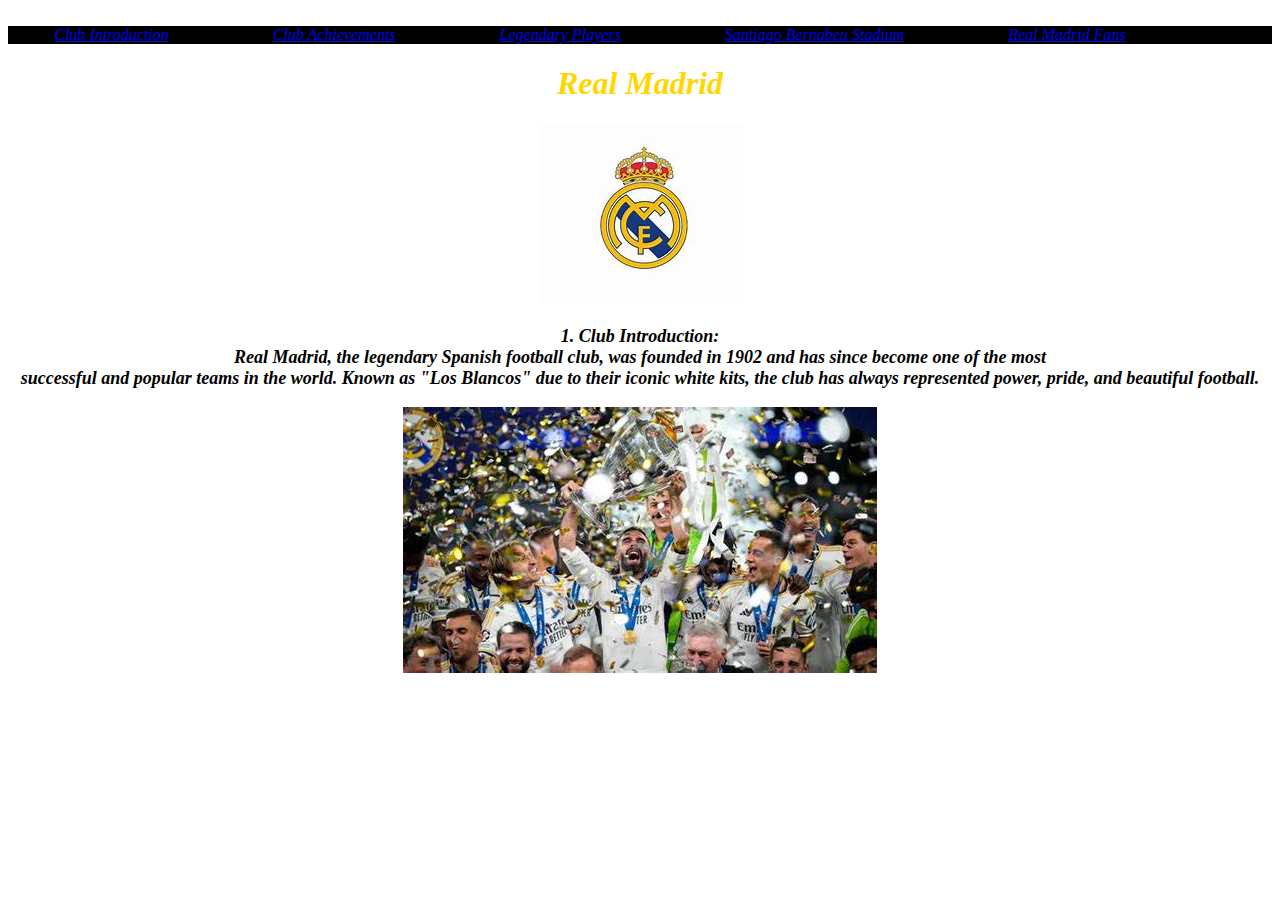
<file: index.html>
<!DOCTYPE html>
<html lang="en">
<head>
    <meta charset="UTF-8">
    <meta name="viewport" content="width=device-width, initial-scale=1.0">
    <title>Real Madrid</title>
</head>
     <link rel="stylesheet" href="style.css">
<body>
     <br>
     
     <nav>
        
        <a style="margin-right: 100px;" href=index.html target="_blank">Club Introduction</a>
        <a style="margin-right: 100px;" href="Club Achievement.html" target="_blank">Club Achievements</a>
        <a style="margin-right: 100px;" href="Legendary Players.html" target="_blank">Legendary Players</a>
        <a style="margin-right: 100px;" href="Santiago Bernabeu Stadium.html" target="_blank">Santiago Bernabeu Stadium</a>
        <a style="margin-right: 100px;" href="Real Madrid Fans.html" target="_blank">Real Madrid Fans</a>
        
     </nav>
    
      <h1>Real Madrid</h1>
      <img src="real madrid 1.jfif" alt="real madrid logo">
  <p>
    <b>1. Club Introduction:</b><br>
    Real Madrid, the legendary Spanish football club, was founded in 1902 and has since become one of the most <br> 
    successful and popular teams in the world. Known as "Los Blancos" due to their iconic white kits, the club
    has always represented power, pride, and beautiful football.
  </p>
    <img src="real madrid 2.jfif" alt="real madrid logo">
</body>
</html>
</file>
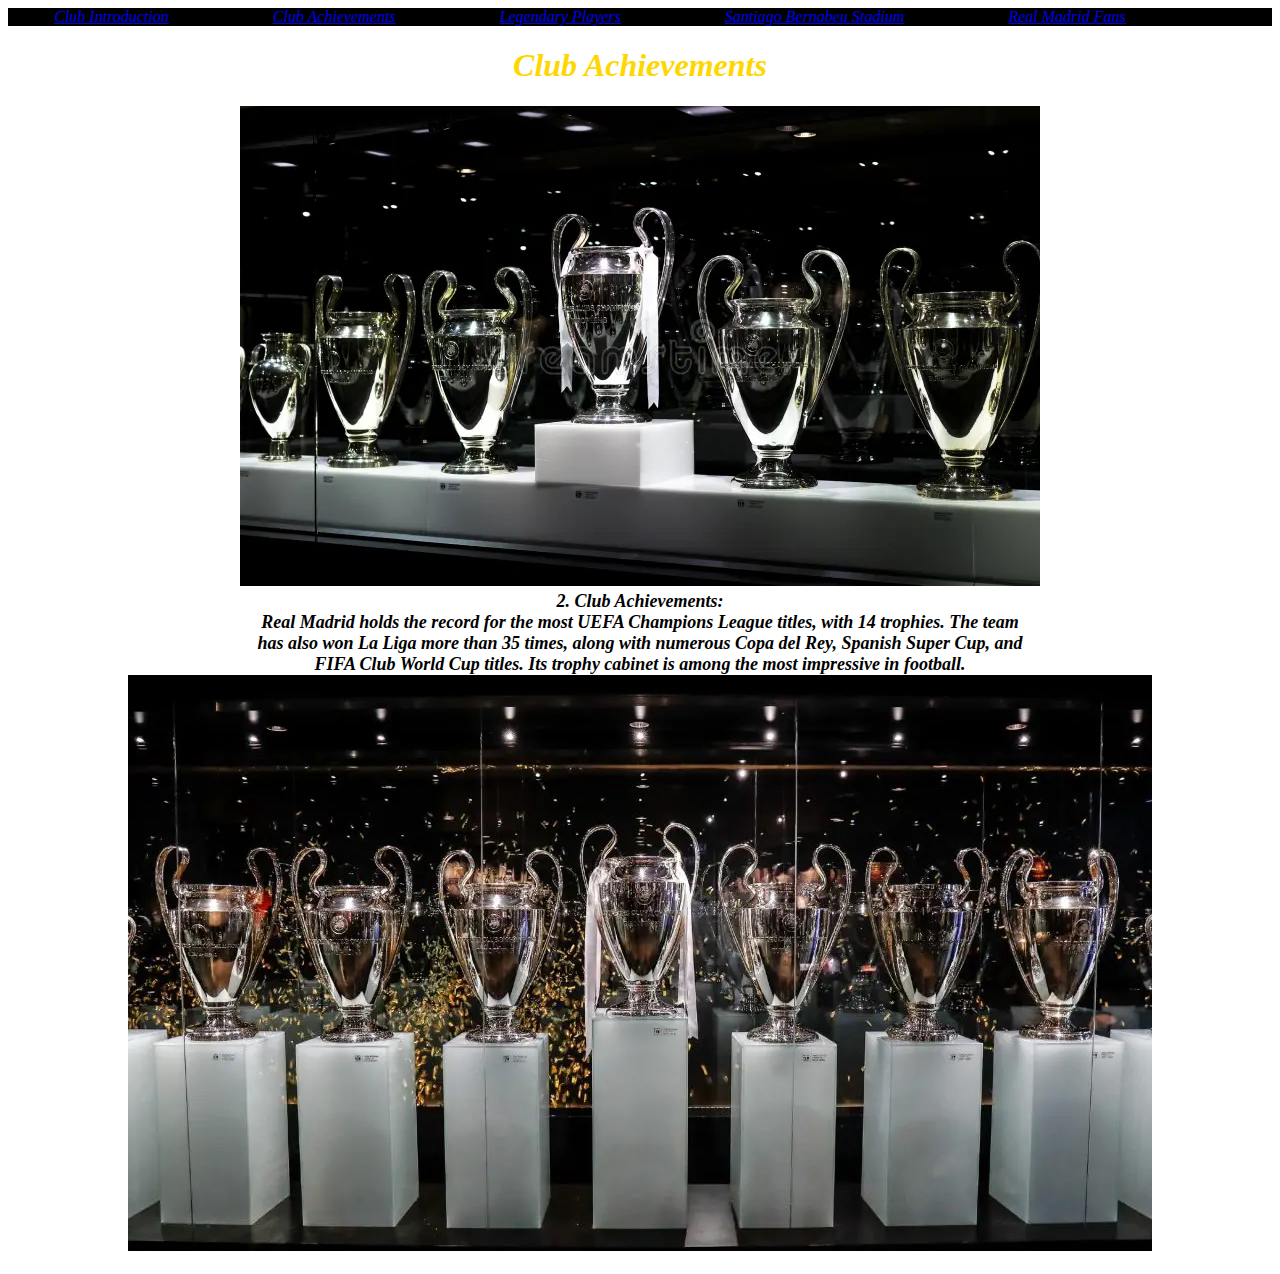
<file: Club Achievement.html>
<!DOCTYPE html>
<html lang="en">
<head>
    <meta charset="UTF-8">
    <meta name="viewport" content="width=device-width, initial-scale=1.0">
    <title>Club Achievements</title>
</head>
    <link rel="stylesheet" href="style.css">
    <nav>
        
        <a style="margin-right: 100px;" href=index.html target="_blank">Club Introduction</a>
        <a style="margin-right: 100px;" href="Club Achievement.html" target="_blank">Club Achievements</a>
        <a style="margin-right: 100px;" href="Legendary Players.html" target="_blank">Legendary Players</a>
        <a style="margin-right: 100px;" href="Santiago Bernabeu Stadium.html" target="_blank">Santiago Bernabeu Stadium</a>
        <a style="margin-right: 100px;" href="Real Madrid Fans.html" target="_blank">Real Madrid Fans</a>
        
     </nav>
<body>
    <h1>Club Achievements</h1>
    <p> 
         <img src="real madrid achivments.webp" alt=""><br>
      <b>2. Club Achievements:</b><br>
      Real Madrid holds the record for the most UEFA Champions League titles, with 14 trophies. The team <br>
      has also won La Liga more than 35 times, along with numerous Copa del Rey, Spanish Super Cup, and <br>
      FIFA Club World Cup titles. Its trophy cabinet is among the most impressive in football. <br>
      <img src="real madrid achivmaents 2.webp" alt="">
    </p>
</body>
</html>
</file>
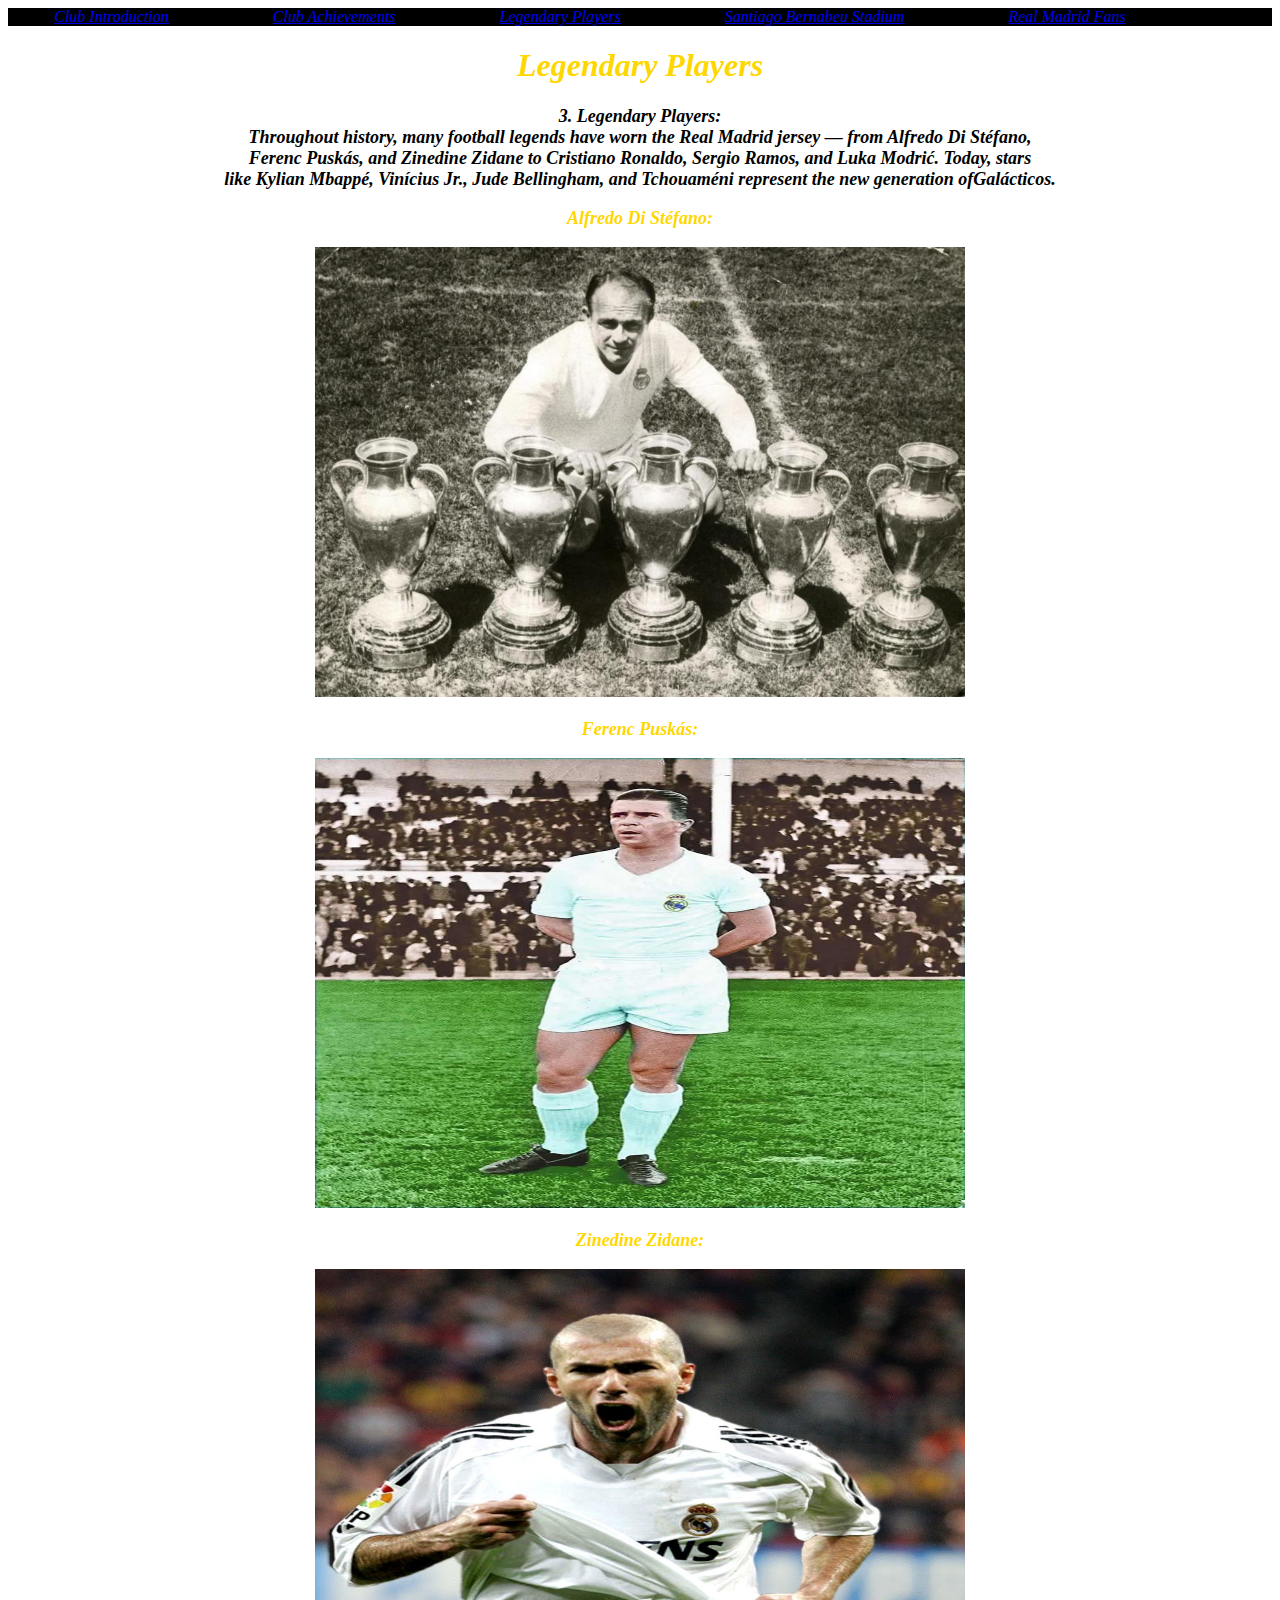
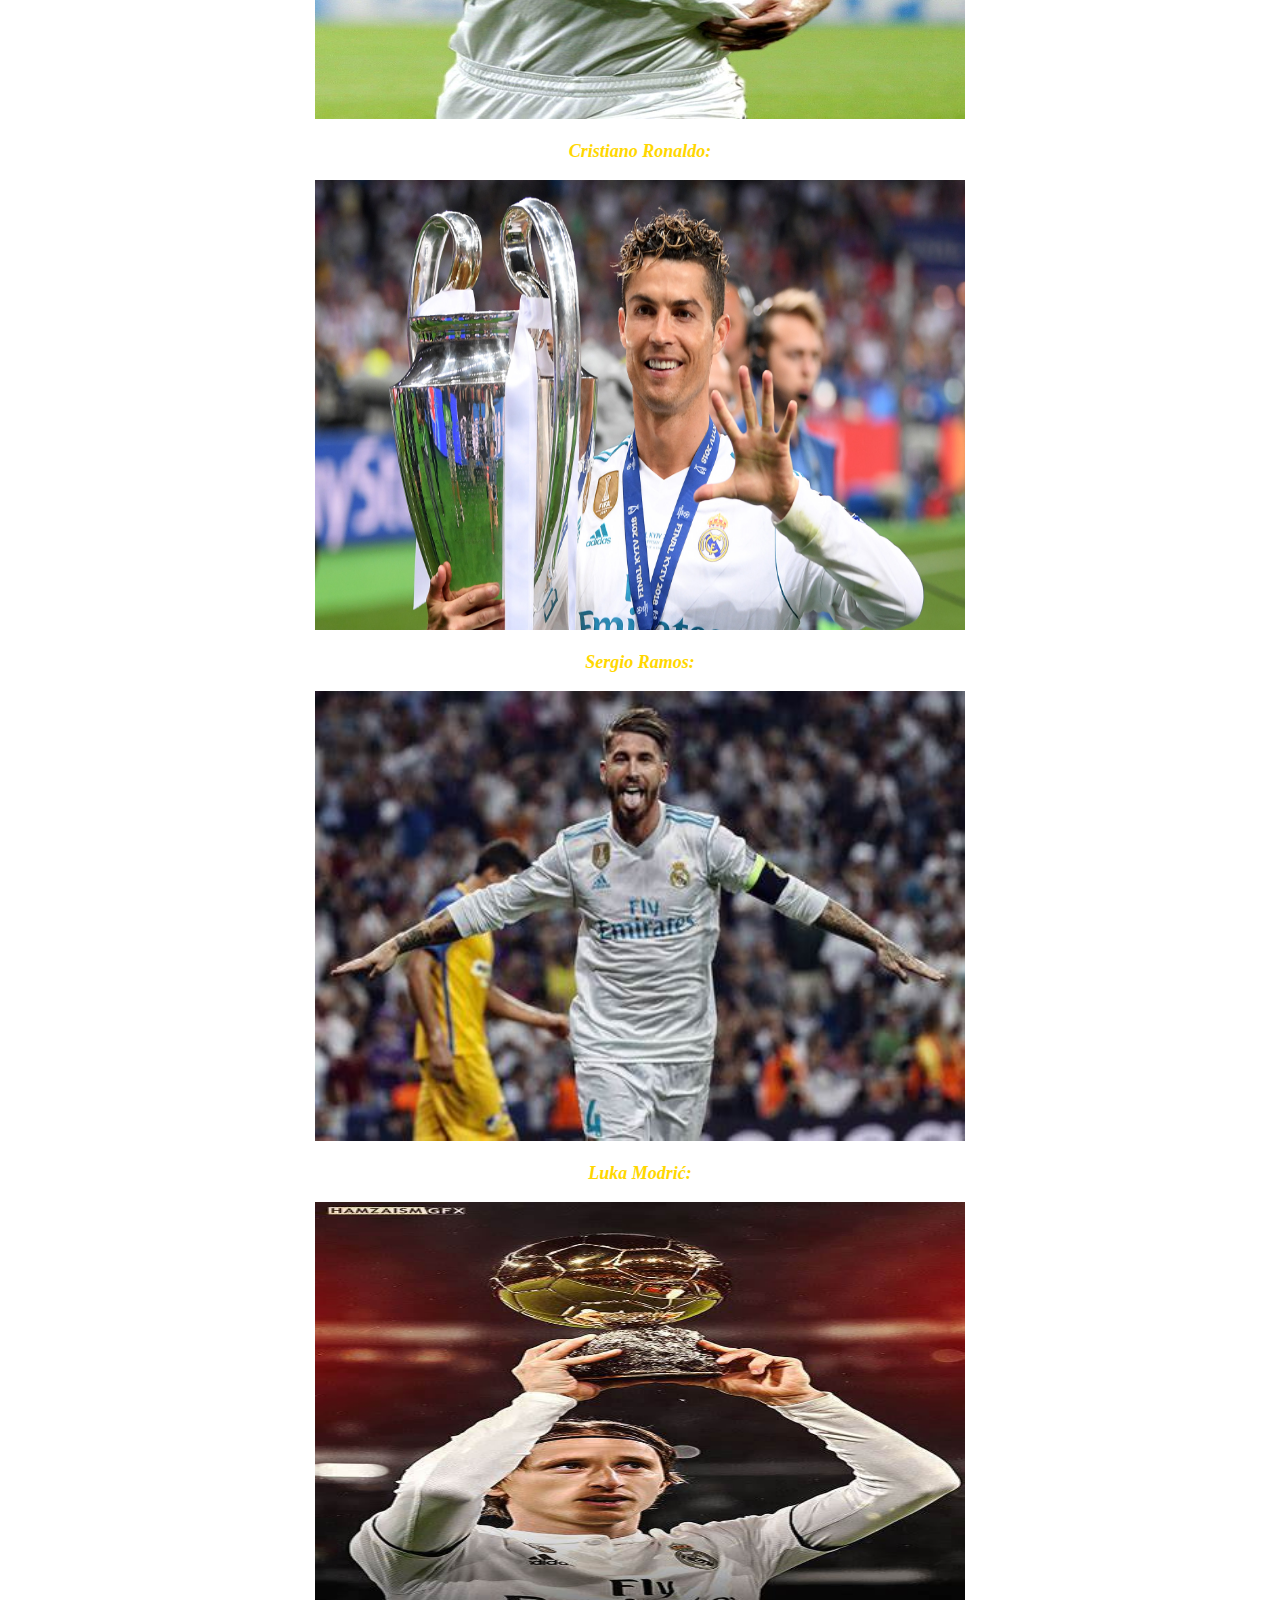
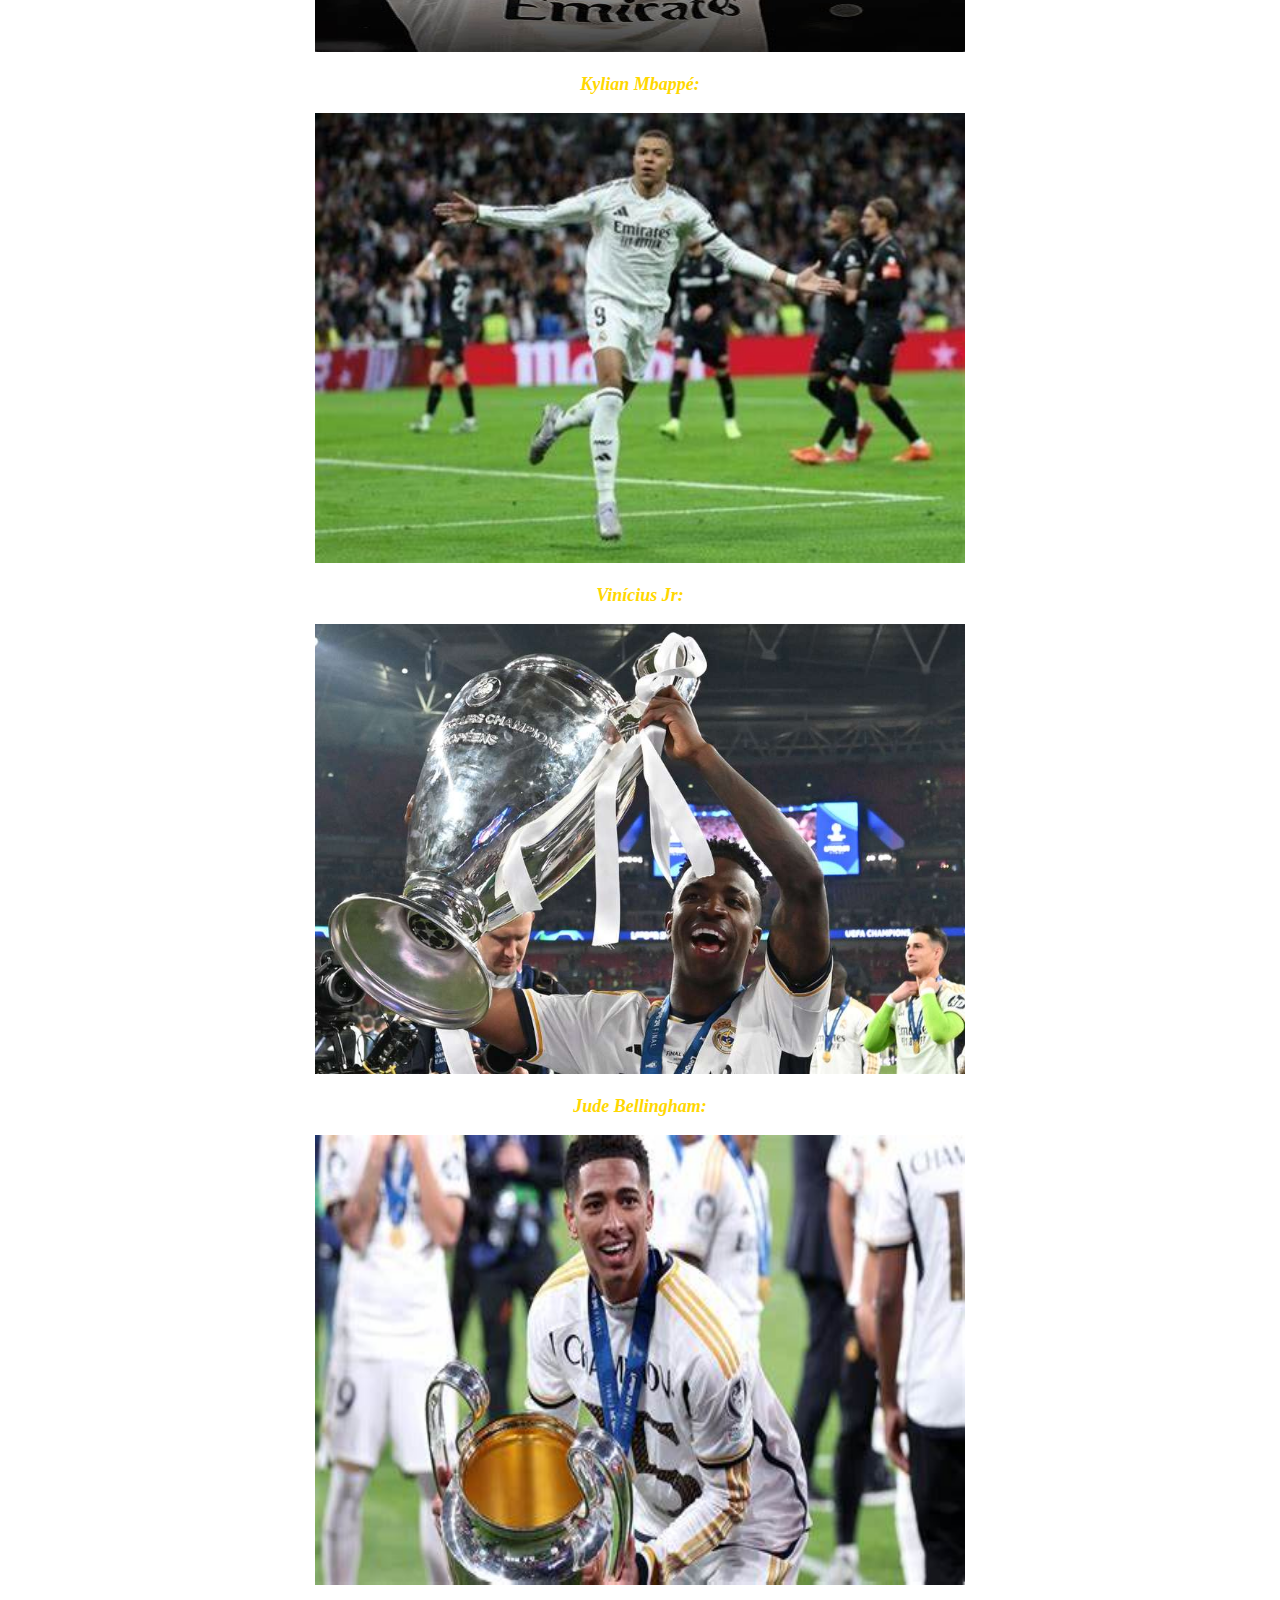
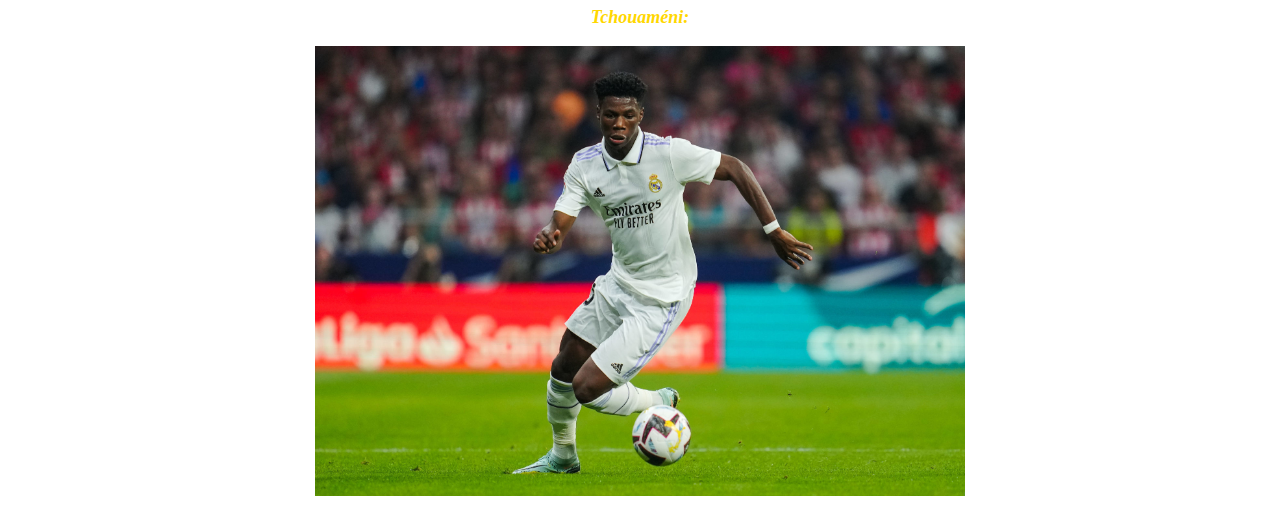
<file: Legendary Players.html>
<!DOCTYPE html>
<html lang="en">
<head>
    <meta charset="UTF-8">
    <meta name="viewport" content="width=device-width, initial-scale=1.0">
    <title>Legendary Players</title>
</head>
    <link rel="stylesheet" href="style.css">
<body>
    <nav>
        
        <a style="margin-right: 100px;" href=index.html target="_blank">Club Introduction</a>
        <a style="margin-right: 100px;" href="Club Achievement.html" target="_blank">Club Achievements</a>
        <a style="margin-right: 100px;" href="Legendary Players.html" target="_blank">Legendary Players</a>
        <a style="margin-right: 100px;" href="Santiago Bernabeu Stadium.html" target="_blank">Santiago Bernabeu Stadium</a>
        <a style="margin-right: 100px;" href="Real Madrid Fans.html" target="_blank">Real Madrid Fans</a>
        
     </nav>
    <h1>Legendary Players</h1>
    <p>
      <b>3. Legendary Players:</b><br>
      Throughout history, many football legends have worn the Real Madrid jersey — from Alfredo Di Stéfano,<br>
       Ferenc Puskás, and Zinedine Zidane to Cristiano Ronaldo, Sergio Ramos, and Luka Modrić. Today, stars <br>
        like Kylian Mbappé, Vinícius Jr., Jude Bellingham, and Tchouaméni represent the new generation ofGalácticos. <br>
    </p>
        <p class="football">Alfredo Di Stéfano:<br></p>
        <img src="Alfredo Di Stéfano.jfif" alt="" height="450" width="650"><br>
        <p class="football">Ferenc Puskás: <br></p>
        <img src="Ferenc Puskás.jfif" alt="" height="450" width="650"><br>
        <p class="football">Zinedine Zidane: <br></p>
        <img src="Zinedine Zidane.jfif" alt="" height="450" width="650"><br>
        <p class="football">Cristiano Ronaldo: <br></p>
        <img src="Cristiano Ronaldo.jfif" alt="" height="450" width="650"><br>
        <p class="football">Sergio Ramos: <br></p>
        <img src="Sergio Ramos.jfif" alt="" height="450" width="650"><br>
        <p class="football">Luka Modrić:<br></p>
        <img src="Luka Modrić.jfif" alt="" height="450" width="650"><br>
        <p class="football">Kylian Mbappé: <br></p>
        <img src="Kylian Mbappé.jfif" alt="" height="450" width="650"><br>
        <p class="football">Vinícius Jr: <br></p>
        <img src="Vinícius Jr.jpeg" alt="" height="450" width="650"><br>
        <p class="football">Jude Bellingham: <br></P>
        <img src="Jude Bellingham.jfif" alt="" height="450" width="650"><br>
        <p class="football">Tchouaméni: <br></p>
        <img src="Tchouaméni.jpg" alt="" height="450" width="650">
</body>
</html>
</file>
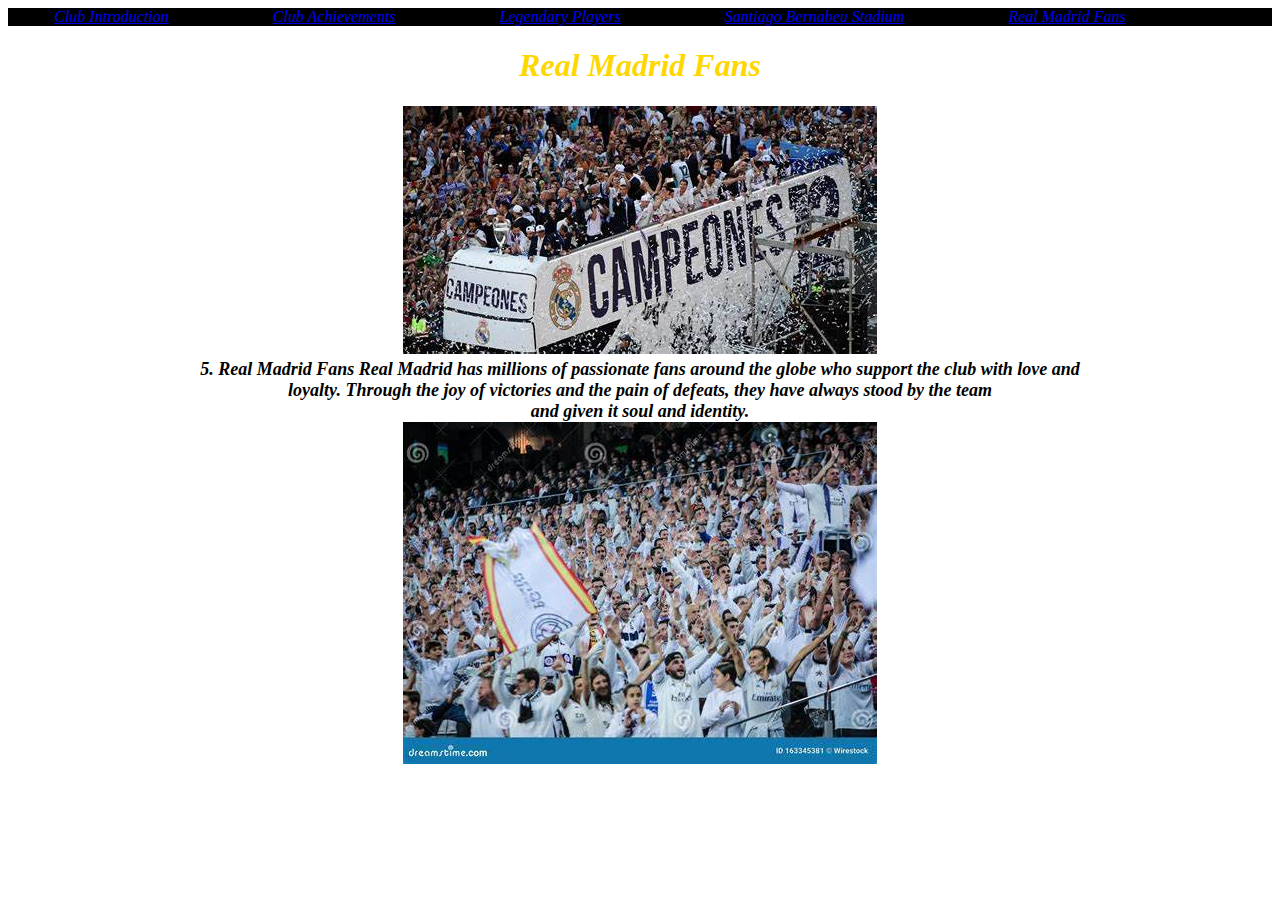
<file: Real Madrid Fans.html>
<!DOCTYPE html>
<html lang="en">
<head>
    <meta charset="UTF-8">
    <meta name="viewport" content="width=device-width, initial-scale=1.0">
    <title>Real Madrid Fans</title>
</head>
    <link rel="stylesheet" href="style.css">
<body>
    <nav>
        
        <a style="margin-right: 100px;" href=index.html target="_blank">Club Introduction</a>
        <a style="margin-right: 100px;" href="Club Achievement.html" target="_blank">Club Achievements</a>
        <a style="margin-right: 100px;" href="Legendary Players.html" target="_blank">Legendary Players</a>
        <a style="margin-right: 100px;" href="Santiago Bernabeu Stadium.html" target="_blank">Santiago Bernabeu Stadium</a>
        <a style="margin-right: 100px;" href="Real Madrid Fans.html" target="_blank">Real Madrid Fans</a>
        
     </nav>
    <h1>Real Madrid Fans</h1>
   <P>
     <img src="real madrid fans 1.jfif" alt=""><br>
    5. Real Madrid Fans
     Real Madrid has millions of passionate fans around the globe who support the club with love and <br>
      loyalty. Through the joy of victories and the pain of defeats, they have always stood by the team <br>
      and given it soul and identity. <br>
      <img src="real madrid fans 2.jfif" alt="">
   </P>
</body>
</html>
</file>
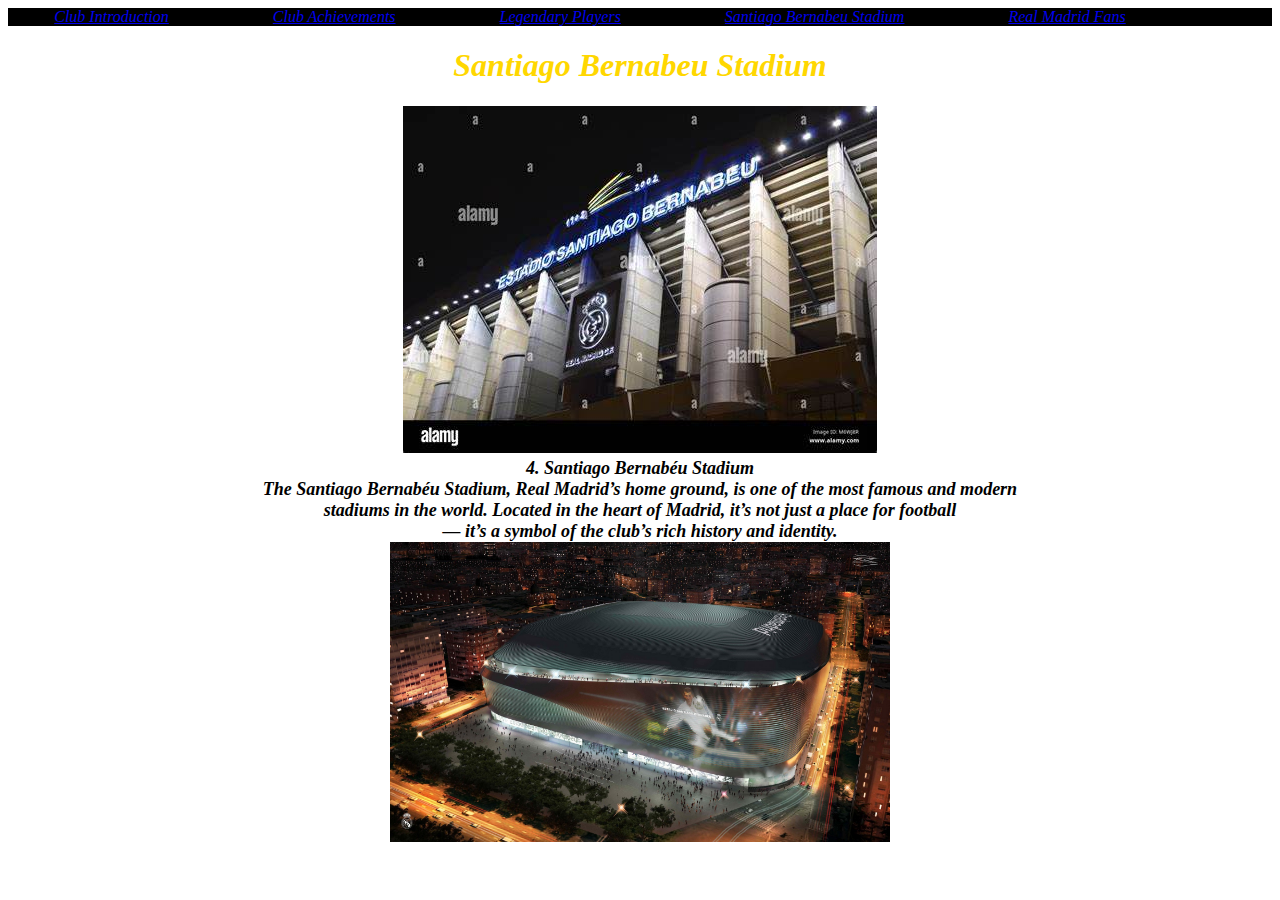
<file: Santiago Bernabeu Stadium.html>
<!DOCTYPE html>
<html lang="en">
<head>
    <meta charset="UTF-8">
    <meta name="viewport" content="width=device-width, initial-scale=1.0">
    <title>Santiago Bernabeu Stadium</title>
</head>
    <link rel="stylesheet" href="style.css">
<body>
    <nav>
        
        <a style="margin-right: 100px;" href=index.html target="_blank">Club Introduction</a>
        <a style="margin-right: 100px;" href="Club Achievement.html" target="_blank">Club Achievements</a>
        <a style="margin-right: 100px;" href="Legendary Players.html" target="_blank">Legendary Players</a>
        <a style="margin-right: 100px;" href="Santiago Bernabeu Stadium.html" target="_blank">Santiago Bernabeu Stadium</a>
        <a style="margin-right: 100px;" href="Real Madrid Fans.html" target="_blank">Real Madrid Fans</a>
        
    </nav>
    <h1>Santiago Bernabeu Stadium</h1>
    <p>
        <img src="santiago bernabeu.jfif" alt=""><br>
        <b>4. Santiago Bernabéu Stadium</b><br>
      The Santiago Bernabéu Stadium, Real Madrid’s home ground, is one of the most famous and modern <br>
      stadiums in the world. Located in the heart of Madrid, it’s not just a place for football <br>
       — it’s a symbol of the club’s rich history and identity. <br>
       <img src="santiago bernabeu 1.jfif" alt="" height="300" width="500">
    </p>
</body>
</html>
</file>
<file: style.css>
*{
    text-align: center;
    nav-up: auto;
    font-style: italic;
}
h1{
    color: gold;
}
p{
   font-size: large;
   font-weight: bolder;
}
nav{
    color: black;
    background: fixed;
    background-color: black;
}
.football{
    color: gold;
}
</file>
